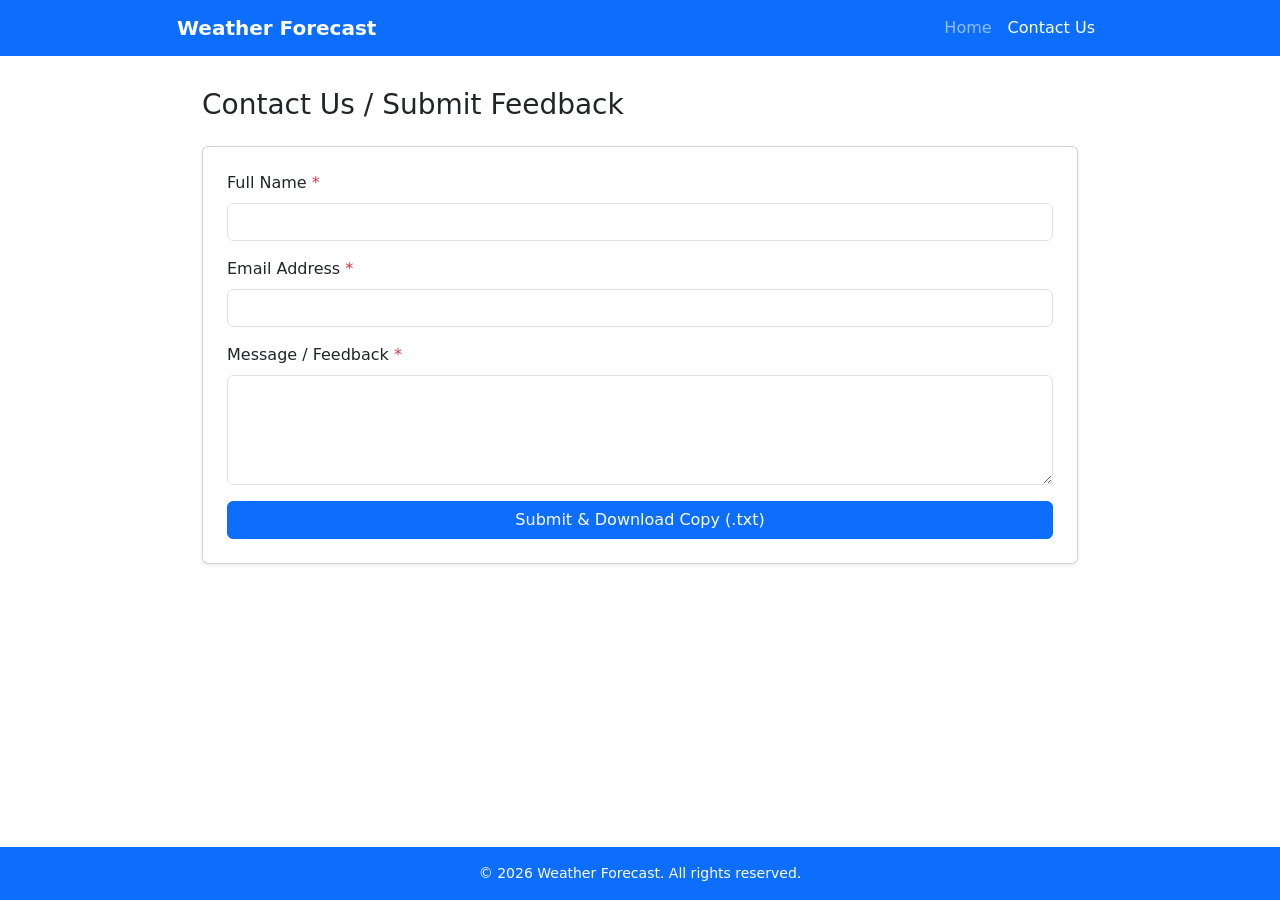
<file: contact.html>
<!DOCTYPE html>
<html lang="en">
<head>
  <meta charset="UTF-8">
  <meta name="viewport" content="width=device-width, initial-scale=1.0">
  <title>Weather Forecast - Contact & Info</title>

  <!-- 1. Bootstrap 5 CSS Framework -->
  <link href="https://cdn.jsdelivr.net/npm/bootstrap@5.3.2/dist/css/bootstrap.min.css" rel="stylesheet">
  <!-- 2. Custom External Stylesheet -->
  <link rel="stylesheet" href="./css/styles.css">

</head>
<body class="bg-white d-flex flex-column min-vh-100">

  <!-- Site Header -->
  <header class="navbar navbar-expand-lg navbar-dark bg-primary mb-3">
    <nav class="container" style="max-width: 950px;">
      <a class="navbar-brand fw-bold" href="index.html">Weather Forecast</a>
      <div class="navbar-nav ms-auto">
        <a class="nav-link" href="index.html">Home</a>
        <a class="nav-link active" href="contact.html">Contact Us</a>
      </div>
    </nav>
  </header>

  <!-- Main Container -->
  <main class="container my-3 flex-grow-1" style="max-width: 900px;">
    <!-- Contact Form Section -->
    <section>
      <h1 class="h3 mb-4">Contact Us / Submit Feedback</h1>

      <!-- Status Alert with aria-live for screen readers -->
      <div id="formStatus" class="alert d-none" role="status" aria-live="polite"></div>

      <form id="contact" class="card p-4 shadow-sm" novalidate>
        <div class="mb-3">
          <label for="fullName" class="form-label">Full Name <span class="text-danger">*</span></label>
          <input 
            type="text" 
            class="form-control" 
            id="fullName" 
            aria-describedby="nameError" 
            required
          >
          <div class="invalid-feedback" id="nameError">Name must be at least 2 characters long.</div>
        </div>

        <div class="mb-3">
          <label for="email" class="form-label">Email Address <span class="text-danger">*</span></label>
          <input 
            type="email" 
            class="form-control" 
            id="email" 
            aria-describedby="emailError" 
            required
          >
          <div class="invalid-feedback" id="emailError">Please enter a valid email address containing '@' and '.'.</div>
        </div>

        <div class="mb-3">
          <label for="message" class="form-label">Message / Feedback <span class="text-danger">*</span></label>
          <textarea 
            class="form-control" 
            id="message" 
            rows="4" 
            aria-describedby="messageError" 
            required
          ></textarea>
          <div class="invalid-feedback" id="messageError">Message cannot be empty.</div>
        </div>

        <button type="submit" class="btn btn-primary w-100">Submit & Download Copy (.txt)</button>
      </form>
    </section>
  </main>

  <!-- Site Footer -->
  <footer class="bg-primary text-white text-center py-3 mt-auto">
    <div class="container">
      <p class="mb-0 small">&copy; 2026 Weather Forecast. All rights reserved.</p>
    </div>
  </footer>

  <!-- JS Link -->
  <script src="./js/contact.js"></script>
</body>
</html>
</file>
<file: css/styles.css>
/**
 * @file styles.css
 * @description Main stylesheet for Weather Forecast application.
 */

/* Global & Layout Constraints */
body {
  font-family: system-ui, -apple-system, "Segoe UI", Roboto, "Helvetica Neue", Arial, sans-serif;
  background-color: #ffffff;
}

/* "Now" Weather Card */
.now-card {
  background-color: #f8f9fa;
  border-radius: 8px;
}

.temp-large {
  font-size: 3.5rem;
  font-weight: 700;
  line-height: 1;
}

/* Hourly Forecast Scrollable Row */
.hourly-scroll {
  display: flex;
  overflow-x: auto;
  gap: 1.2rem;
  padding-bottom: 0.5rem;
  -webkit-overflow-scrolling: touch; /* Smooth scrolling on iOS */
}

.hourly-item {
  min-width: 65px;
  text-align: center;
}

/* Daily Forecast Cards */
.daily-card-header {
  background-color: #0d6efd; /* Bootstrap primary blue */
  color: #ffffff;
  font-weight: 600;
  text-align: center;
  padding: 6px;
  border-top-left-radius: 6px;
  border-top-right-radius: 6px;
}

/* Chart.js Container Height Constraint */
.chart-container {
  position: relative;
  height: 280px; /* Prevents canvas from stretching vertically */
  width: 100%;
}

/* Rotates the arrow smoothy when accordion is opened vs closed */
.toggle-arrow {
  transition: transform 0.2s ease-in-out;
}

button[aria-expanded="false"] .toggle-arrow {
  transform: rotate(-90deg);
}

button[aria-expanded="true"] .toggle-arrow {
  transform: rotate(0deg);
}
</file>
